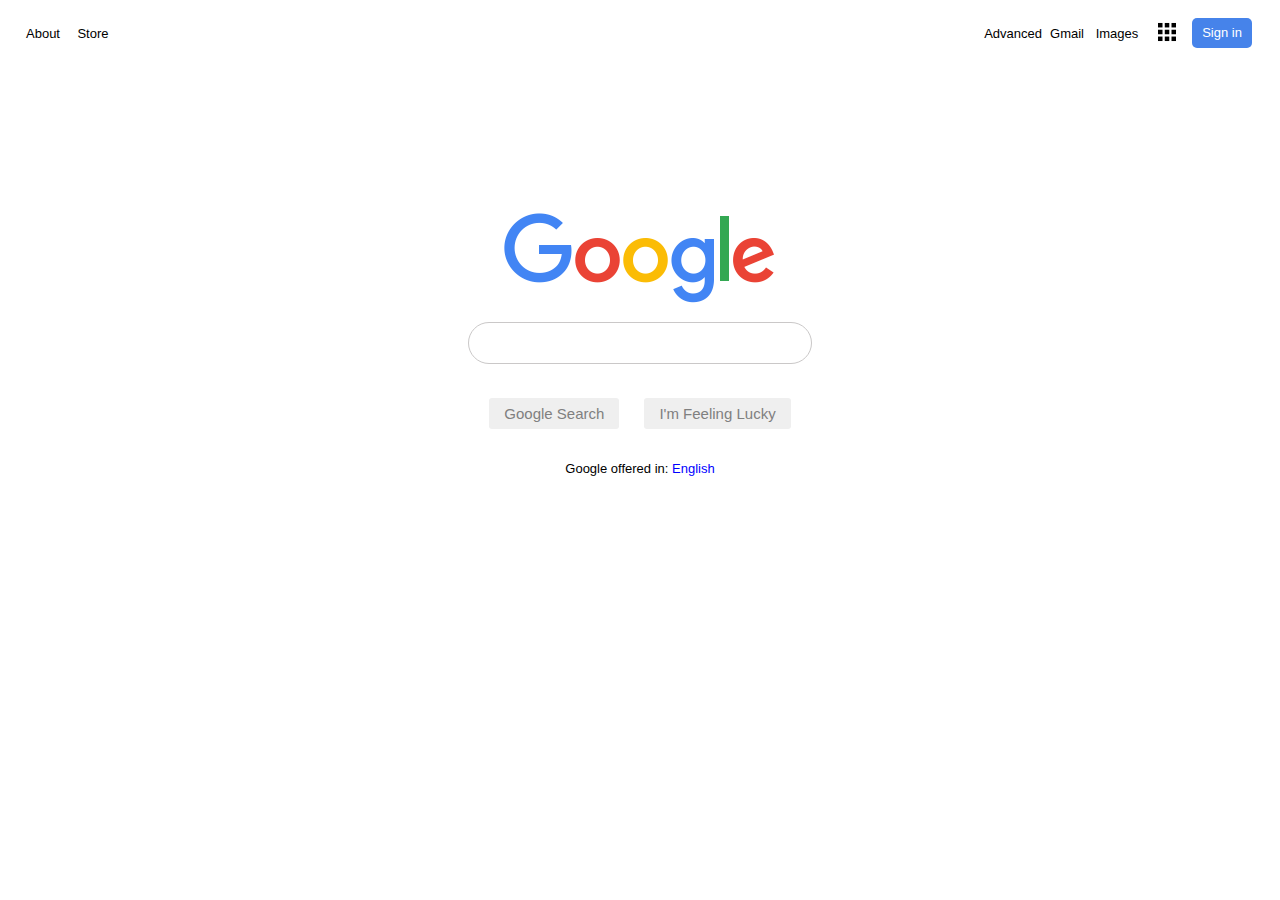
<file: index.html>
<!DOCTYPE html>
<html lang="en">
<head>
    <meta charset="UTF-8">
    <meta name="viewport" content="width=device-width, initial-scale=1.0">
    <meta http-equiv="X-UA-Compatible" content="ie=edge">
    <link rel="stylesheet" href="googleStyle.css">
    <title>Google</title>
</head>
<body>
    <div id="navbar">
        <a href="https://about.google/?fg=1&utm_source=google-US&utm_medium=referral&utm_campaign=hp-header"id="about">About</a>
        <a href="https://store.google.com/US/?utm_source=hp_header&utm_medium=google_ooo&utm_campaign=GS100042&hl=en-US"id="store">Store</a>
        <a href="https://gmail.com"id="gmail">Gmail</a>
        <a href="avdSearch.html"id="adv">Advanced</a>
        <a href="imageSearch.html"id="image">Images</a>
        <a href="#"id="menu"><img src="menu.png" height="30px" width="30px"></a>
        <a href="https://accounts.google.com/ServiceLogin?hl=en&passive=true&continue=https://www.google.com/%3Fclient%3Dsafari%26channel%3Diphone_bm&ec=GAZAAQ"id="sign-in">Sign in</a>
    </div>
    <div>
        <form action="https://google.com/search" id="main">
            <a href="#" id="logo"><img src="logo.png"></a>
            <input type="text" name="q" id="search">
            <div id="flexbox">
                <button id="google-search-btn">Google Search</button><button id="random-search-btn">I'm Feeling Lucky</button>
            </div>
            <p id="google-text">Google offered in: <a href="#" id="English" style="color:blue;">English</a></p>
        </form>
    </div>
</body>
</html>
</file>
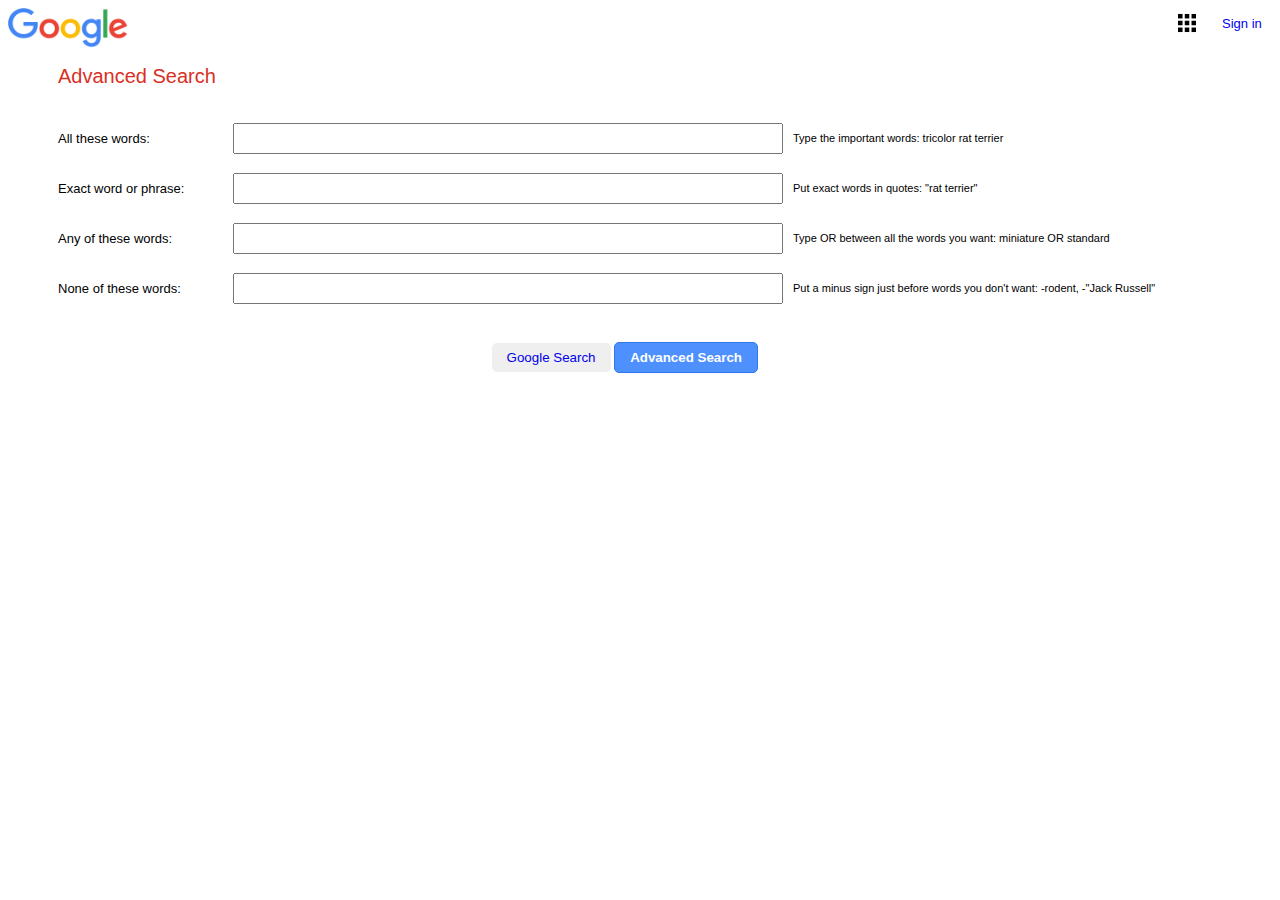
<file: advSearch.html>
<!DOCTYPE html>
<html lang="en">
    <head>
        <title>Advanced Search</title>
        <link rel="stylesheet" href="advStyle.css">
    </head>
    <body>
        <div id=navi>
            <a href="#" id="logo"><img src="logo.png" height="40px" width="120px"></a>
            <a href="#"id="menu"><img src="menu.png" height="30px" width="30px"></a>
            <a href="https://accounts.google.com/ServiceLogin?hl=en&passive=true&continue=https://www.google.com/%3Fclient%3Dsafari%26channel%3Diphone_bm&ec=GAZAAQ"id="signin">Sign in</a>
        </div>
        <div id="word">
            <a id="words">Advanced Search</a>
        </div>
        </div>
        <div>
            <form action="https://google.com/search" id=main>
                <a id="text1">Type the important words:  tricolor rat terrier</a>
                <a id="text2">Put exact words in quotes:  "rat terrier"</a>
                <a id="text3">Type OR between all the words you want:  miniature OR standard</a>
                <a id="text4">Put a minus sign just before words you don't want:  -rodent, -"Jack Russell"
                <a id="searchVar1">All these words:</a><input type="text" name="as_q" id="in1">
                <a id="searchVar2">Exact word or phrase:</a><input type="text" name="as_epq" id="in2">
                <a id="searchVar3">Any of these words:</a><input type="text" name="as_oq" id="in3">
                <a id="searchVar4">None of these words:</a><input type="text" name="as_eq" id="in4">
                <div id="buttons">
                    <div id="flex">
                        <button id="google"><a href="index.html" style="text-decoration: none;">Google Search</a></button>
                        <input type="submit" value="Advanced Search" id="adv">
                    </div>
                </div>
             </form>
        </div>
    </body>
</html>
</file>
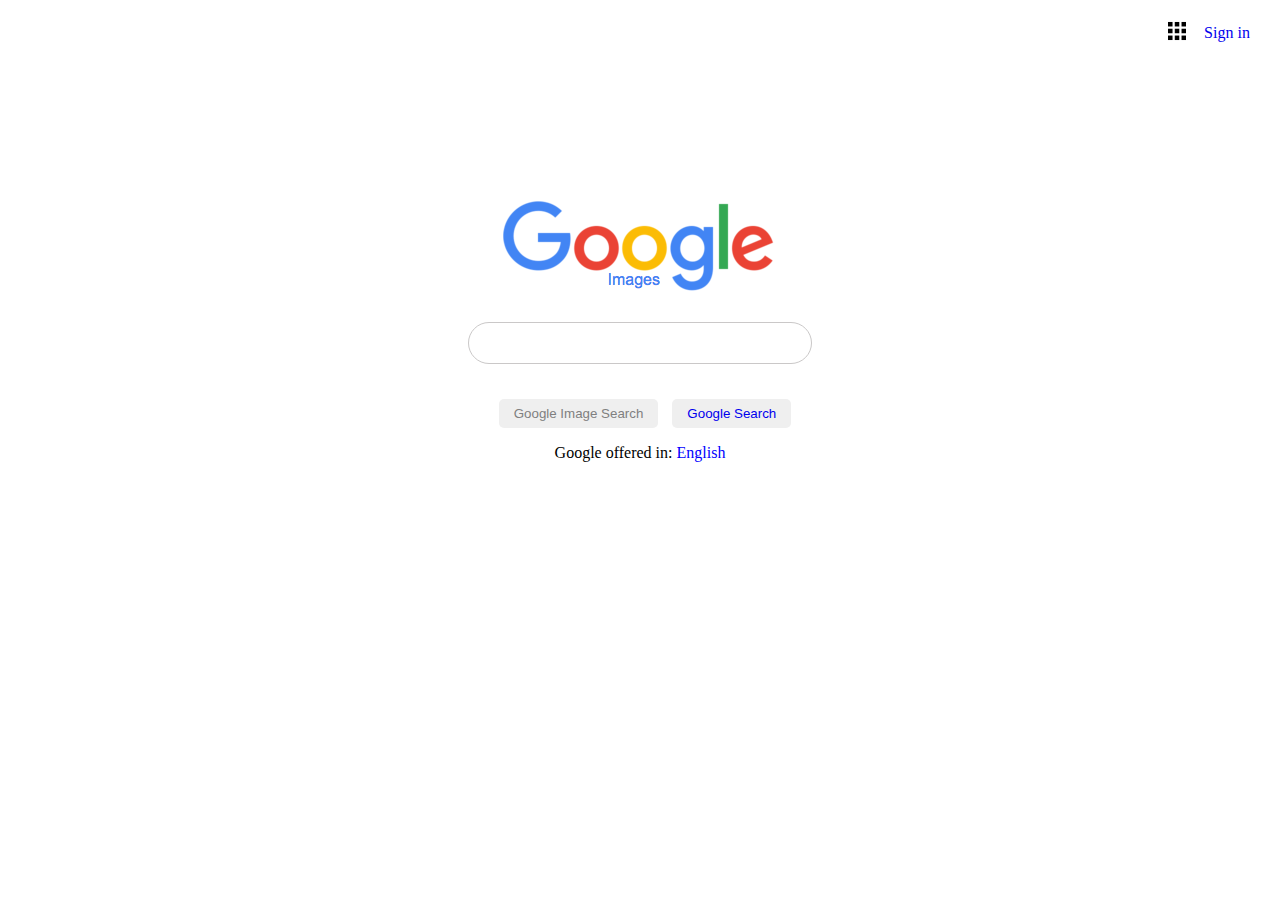
<file: imageSearch.html>
<!DOCTYPE html>
<html lang="en">
    <head>
        <title>Image Search</title>
        <link rel="stylesheet" href="imageStyle.css">
    </head>
    <body>
        <div id="nav"> 
            <a href="#"id="imgMenu"><img src="menu.png" height="30px" width="30px"></a>
            <a href="https://accounts.google.com/ServiceLogin?hl=en&passive=true&continue=https://www.google.com/%3Fclient%3Dsafari%26channel%3Diphone_bm&ec=GAZAAQ"id="signIn">Sign in</a>
        </div>
        <div>
            <form action="http://images.google.com/images" id="main">
                <img src="googleImg.png" id="logo">
                <input type="text" name="q" id="search">
                <div id="flex">
                    <input type="submit" value="Google Image Search" id="imageBtn">
                    <button id="googleBtn"><a href="index.html">Google Search</a></button>
                </div>
                <a><p id="google-text">Google offered in: <a href="#" id="English" style="color:blue;">English</a></p></a>
            </form>
        </div>
    </body>
</html>
</file>
<file: googleStyle.css>
html {
    height: 100%;
    width: 100%;
}
#navbar {
    display: grid;
    grid-template-columns: 50px 50px 1fr 50px 50px 50px 50px;
    grid-template-rows: 50px;
    grid-template-areas: 
    "about store . adv gmail image menu sign-in";
    margin: 0 20px 0 10px;
}
a, p{
    font-family: Arial, Helvetica, sans-serif;
    text-decoration: none;
    color:black;
    font-size: 13px;
}
#about {
    grid-area: about;
    justify-self: center;
    align-self:center;
}
#store {
    grid-area: store;
    justify-self: center;
    align-self:center;
}
#gmail {
    grid-area: gmail;
    justify-self: center;
    align-self:center;
}
#image {
    grid-area: image;
    justify-self: center;
    align-self:center;
}
#menu {
    grid-area: menu;
    justify-self: center;
    align-self:center;
}
#sign-in {
    grid-area: sign-in;
    justify-self: center;
    align-self:center;
    background-color:#4683ea;
    line-height: 30px;
    text-align: center;
    height:30px;
    width:60px;
    color:white;
    border-radius: 5px;
}

/*Main Search Area*/
#main{
    display:grid;
    grid-template-columns: 1fr 1fr 1fr;
    grid-template-rows:250px 70px 70px 200px;
    grid-template-areas: 
    ". logo ."
    ". search ."
    ". flexbox ."
    ". google-text ."
    ;
}
#logo{
    grid-area: logo;
    display:flexbox;
    justify-self:center;
    align-self: flex-end;
}
#search {
    grid-area: search;
    height:30px;
    width:80%;
    height: 55%;
    border: 1px solid rgb(202, 200, 200);
    border-radius: 30px;
    justify-self: center;
    align-self: center;
    outline:none;
}
#search:focus{
    box-shadow: 1px 1px 15px grey;
    outline:none;
}
#search:hover{
    box-shadow: 1px 1px 15px grey;
}
#google-search-btn{
    grid-area: google-search-btn;
    cursor: pointer;
    border:none;
    font-size: 15px;   
    color: grey;
    padding: 7px 15px 7px 15px;
    border-radius: 3px;
    margin-right: 25px;
    justify-self: center;
}
#random-search-btn{
    grid-area: random-search-btn;
    cursor: pointer; 
    border:none;
    font-size: 15px;   
    color: grey;
    padding: 7px 15px 7px 15px;
    border-radius: 3px;
}
#google-search-btn:hover{
    border: 1px solid rgb(118, 118, 118);
    color: black;
}
#random-search-btn:hover{
    border: 1px solid rgb(118, 118, 118);
    color: black;
}
#google-text{
    grid-area: google-text;
    justify-self: center;
}
#flexbox{
    display:flexbox;
    grid-area:flexbox;
    justify-self: center;
    align-self:center;
}
a:hover{
    text-decoration: underline;
}
#adv{
    grid-area:adv;
    justify-self: flex-end;
    align-self:center;
}
</file>
<file: advStyle.css>
html{
    height: 100%;
    width: 100%;
    font-family: Arial, Helvetica, sans-serif;
    font-size: 13px;
}
#navi{
display: grid;
grid-template-rows: 30px;
grid-template-columns: 50px 1fr 50px 50px;
grid-template-areas: 
"logo . image signin"
}
#word{
    display:grid;
    grid-template-rows: 50px;
    grid-template-columns: 50px 1fr;
    grid-template-areas: 
    ". words";
}
#logo{
    grid-area: logo;
}
#menu{
    grid-area: image;
}
#signin{
    grid-area: signin;
    justify-self: flex-start;
    align-self: center;
    text-decoration: none;
}
#words{
    grid-area: words;
    align-self: flex-end;
    font-size: 20px;
    font-family: Arial, Helvetica, sans-serif;
    color: #d93025;
}
#main{
    display:grid;
    grid-template-columns: 50px 200px 500px 500px;
    grid-template-rows: 50px 50px 50px 50px;
    margin-top: 25px;
    grid-template-areas: 
    ". searchVar1 in1 text1"
    ". searchVar2 in2 text2"
    ". searchVar3 in3 text3"
    ". searchVar4 in4 text4"
    ;
}
#text1{
    grid-area:text1;
    align-self: center;
    margin-left: 35px;
    font-size: 11px;
}
#text2{
    grid-area:text2;
    align-self: center;
    margin-left: 35px;
    font-size: 11px;
}
#text3{
    grid-area:text3;
    align-self: center;
    margin-left: 35px;
    font-size: 11px;
}
#text4{
    grid-area:text4;
    align-self: center;
    margin-left: 35px;
    font-size: 11px;
}
#searchVar1{
    grid-area: searchVar1;
    align-self: center;
    font-size: 13px;
}
#searchVar2{
    grid-area: searchVar2;
    align-self: center;
    font-size: 13px;
}
#searchVar3{
    grid-area: searchVar3;
    align-self: center;
    font-size: 13px;
}
#searchVar4{
    grid-area: searchVar4;
    align-self: center;
    font-size: 13px;
}
#in1{
    grid-area:in1;  
    height:25px;
    outline: none;
    align-self:center;
    margin:-25px;
}
#in2{
    grid-area:in2;  
    height:25px;
    outline: none;
    align-self:center;
    margin:-25px;
}
#in3{
    grid-area:in3;  
    height:25px;
    outline: none;
    align-self:center;
    margin:-25px;
}
#in4{
    grid-area:in4;  
    height:25px;
    outline: none;
    align-self:center;
    margin:-25px;
}
#buttons{
    display:grid;
    grid-template-rows: 260px;
    grid-template-columns: 750px;
    grid-template-areas: 
    "flex";
}
#flex{
    display:flexbox;
    grid-area:flex;
    justify-self: flex-end;
    align-self:flex-end;
}
#google{
    border:none;
    border-radius: 5px;
    padding: 7px 15px 7px 15px;
    color: grey;
}
#adv{
    padding: 7px 15px 7px 15px;
    font-weight: bold;
    color: white;
    border-radius:5px;
    background-color: #4d90fe;
    border: 1px solid #3079ed;
}
#adv:hover{
    cursor: pointer;
}
input:focus {
    border:1px solid #4D90FE;
    box-shadow: 0px 0px 5px  #4D90FE;
}
</file>
<file: imageStyle.css>
html{
    height:100%;
    width:100%;
}
a{
    text-decoration: none;
}
#nav{
    display:grid;
    grid-template-columns: 1fr 50px 50px;
    grid-template-rows: 50px;
    grid-template-areas: 
    ". imgMenu signIn";
    margin: 0 20px 0 10px;
}
#imgMenu{
    grid-area:imgMenu;
    justify-self: center;
    align-self:center;
}
#signIn{
    grid-area:signIn;
    justify-self: center;
    align-self:center;
}
#signIn:hover{
    text-decoration:underline;
}
#main{
    display:grid;
    grid-template-columns: 1fr 1fr 1fr;
    grid-template-rows:250px 70px 70px 200px;
    grid-template-areas: 
    ". logo ."
    ". search ."
    ". flex ."
    ". google-text ."
    ;
}
#logo{
    grid-area: logo;
    justify-self: center;
    align-self: flex-end;
}
#search{
    grid-area: search;
    height:30px;
    width:80%;
    height: 55%;
    border: 1px solid rgb(202, 200, 200);
    border-radius: 30px;
    justify-self: center;
    align-self: center;
    outline:none;
    }
#search:focus{
    box-shadow: 1px 1px 15px grey;
    outline:none;
    }
#search:hover{
    box-shadow: 1px 1px 15px grey;
    }
#flex{
    display:flexbox;
    grid-area:flex;
    justify-self: center;
    align-self:center;
}
#google-text{
    grid-area:google-text;
    justify-self: center;
    align-self: flex-start;
    position: relative;
    bottom: 20px;
}
#imageBtn{
    border:none;
    border-radius: 5px;
    padding: 7px 15px 7px 15px;
    color: grey;
    margin: 10px;
}
#imageBtn:hover{
    border: 1px solid rgb(139, 139, 139);
    color: black;
    cursor:pointer;
}
#googleBtn{
    border:none;
    border-radius: 5px;
    padding: 7px 15px 7px 15px;
    color: grey;
}
#googleBtn:hover{
    border: 1px solid rgb(139, 139, 139);
    color: black;
    cursor:pointer;
}
</file>
